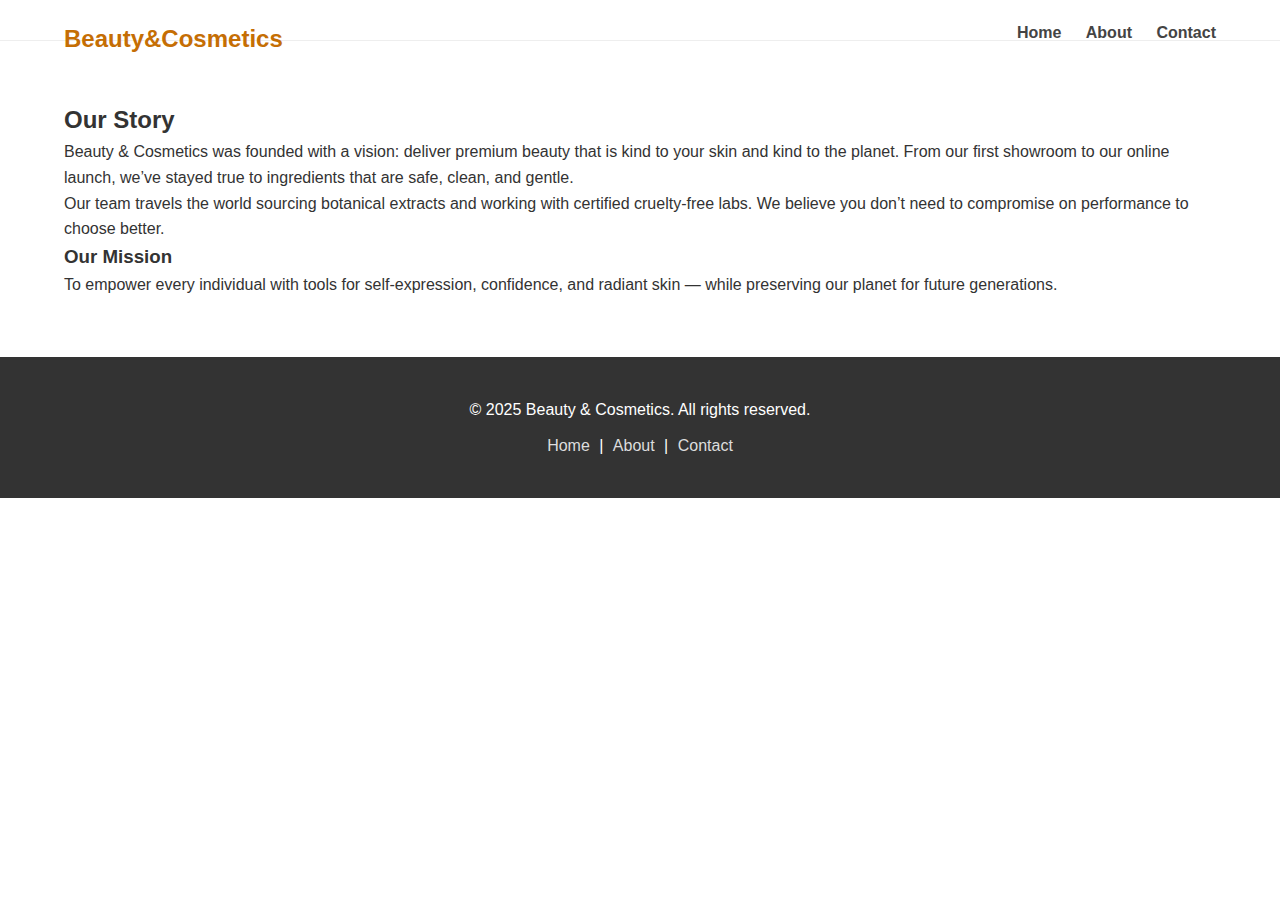
<file: about.html>
<!DOCTYPE html>
<html lang="en">
<head>
  <meta charset="UTF-8">
  <meta name="viewport" content="width=device-width, initial-scale=1.0">
  <title>Beauty&Cosmetics | About</title>
  <link rel="stylesheet" href="style.css">
</head>
<body>
  <header class="site-header">
    <div class="container">
      <h1 class="logo">Beauty&Cosmetics</h1>
      <nav class="site-nav">
        <a href="index.html">Home</a>
        <a href="about.html">About</a>
        <a href="contact.html">Contact</a>
      </nav>
    </div>
  </header>

  <section class="about-section">
    <div class="container">
      <h2>Our Story</h2>
      <p>Beauty & Cosmetics was founded with a vision: deliver premium beauty that is kind to your skin and kind to the planet. From our first showroom to our online launch, we’ve stayed true to ingredients that are safe, clean, and gentle.</p>
      <p>Our team travels the world sourcing botanical extracts and working with certified cruelty-free labs. We believe you don’t need to compromise on performance to choose better.</p>
      <h3>Our Mission</h3>
      <p>To empower every individual with tools for self-expression, confidence, and radiant skin — while preserving our planet for future generations.</p>
    </div>
  </section>

  <footer class="site-footer">
    <div class="container">
      <p>&copy; 2025 Beauty & Cosmetics. All rights reserved.</p>
      <nav class="footer-nav">
        <a href="index.html">Home</a> |
        <a href="about.html">About</a> |
        <a href="contact.html">Contact</a>
      </nav>
    </div>
  </footer>
</body>
</html>
</file>
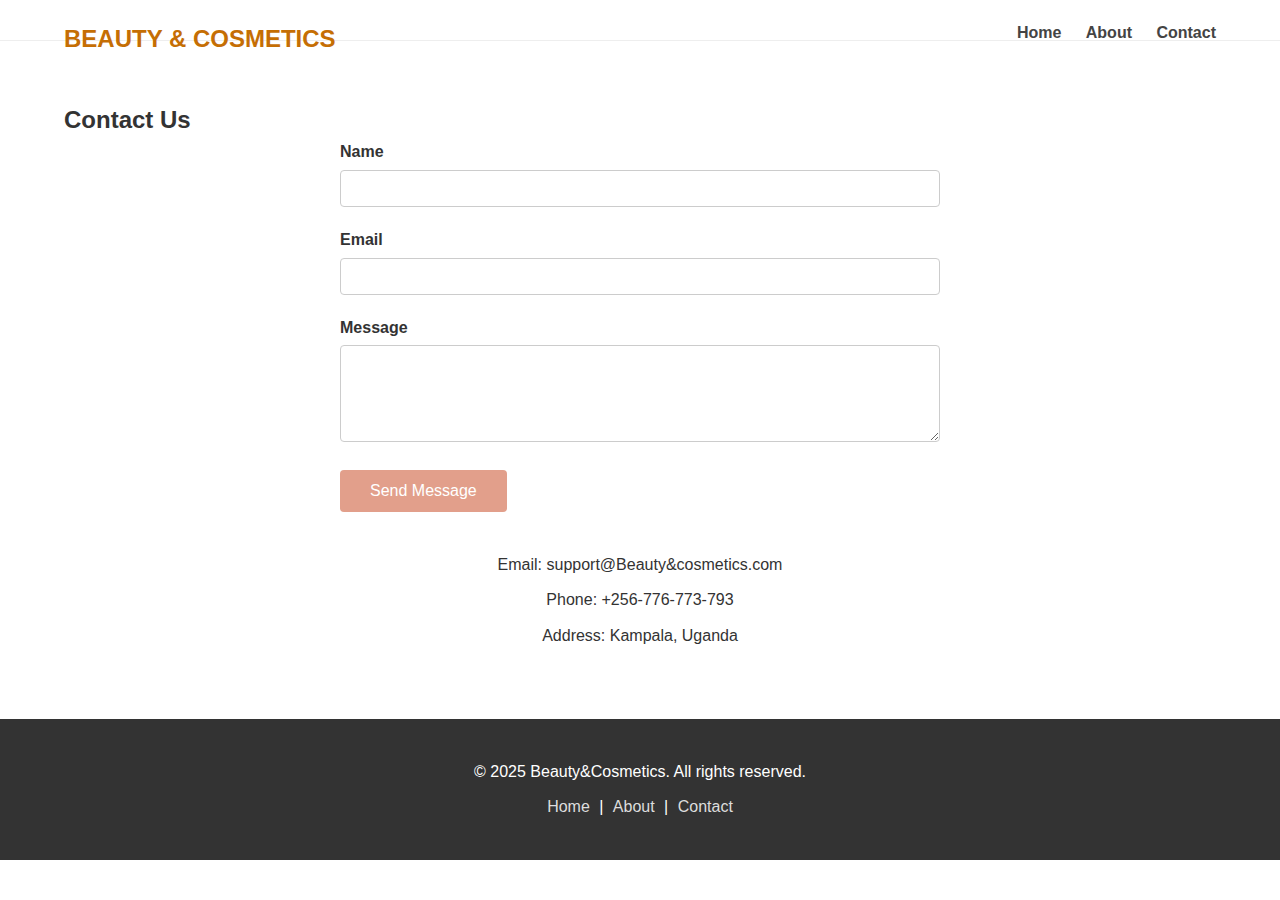
<file: contact.html>
<!DOCTYPE html>
<html lang="en">
<head>
  <meta charset="UTF-8">
  <meta name="viewport" content="width=device-width, initial-scale=1.0">
  <title>LRJ Cosmetics | Contact</title>
  <link rel="stylesheet" href="style.css">
</head>
<body>
  <header class="site-header">
    <div class="container">
      <h1 class="logo">BEAUTY & COSMETICS</h1>
      <nav class="site-nav">
        <a href="index.html">Home</a>
        <a href="about.html">About</a>
        <a href="contact.html">Contact</a>
      </nav>
    </div>
  </header>

  <section class="contact-section">
    <div class="container">
      <h2>Contact Us</h2>
      <form action="#" method="post" class="contact-form">
        <label for="name">Name</label>
        <input type="text" id="name" name="name" required>

        <label for="email">Email</label>
        <input type="email" id="email" name="email" required>

        <label for="message">Message</label>
        <textarea id="message" name="message" rows="5" required></textarea>

        <button type="submit" class="btn">Send Message</button>
      </form>
      <div class="contact-info">
        <p>Email: support@Beauty&cosmetics.com</p>
        <p>Phone: +256-776-773-793</p>
        <p>Address: Kampala, Uganda</p>
      </div>
    </div>
  </section>

  <footer class="site-footer">
    <div class="container">
      <p>&copy; 2025 Beauty&Cosmetics. All rights reserved.</p>
      <nav class="footer-nav">
        <a href="index.html">Home</a> |
        <a href="about.html">About</a> |
        <a href="contact.html">Contact</a>
      </nav>
    </div>
  </footer>
</body>
</html>
</file>
<file: style.css>
* {
  margin: 0;
  padding: 0;
  box-sizing: border-box;
}
body {
  font-family: Arial, sans-serif;
  line-height: 1.6;
  color: #333;
}
.container {
  width: 90%;
  max-width: 1200px;
  margin: 0 auto;
}


.site-header {
  background: #fff;
  border-bottom: 1px solid #eee;
  padding: 20px 0;
}
.logo {
  float: left;
  font-size: 24px;
  color: #c56e04;
  text-decoration: none;
}
.site-nav {
  float: right;
}
.site-nav a {
  margin-left: 20px;
  text-decoration: none;
  color: #444;
  font-weight: bold;
}
.site-nav a:hover {
  color: #f8f4f4;
}
.clearfix::after {
  content: "";
  display: table;
  clear: both;
}


.hero {
  background: url("Images/WhatsApp\ Image\ 2025-10-30\ at\ 20.41.21_b568b3ad.jpg") no-repeat center center/cover;
  color: #f0f5f7;
  text-align: center;
  padding: 180px 0;
}
.hero h2 {
  font-size: 36px;
  margin-bottom: 10px;
}
.hero p {
  font-size: 18px;
  margin-bottom: 20px;
}
.hero .btn {
  background: #e29f8b;
  color: #fff;
  padding: 12px 30px;
  text-decoration: none;
  font-size: 16px;
  border-radius: 4px;
}
.hero .btn:hover {
  background: #d0886f;
}


.featured-section {
  padding: 60px 0;
  text-align: center;
}
.featured-section h3 {
  font-size: 30px;
  margin-bottom: 40px;
}
.cards {
  display: flex;
  gap: 20px;
  justify-content: center;
}
.card {
  background: #fff;
  padding: 20px;
  width: 300px;
  border: 1px solid #eee;
  border-radius: 6px;
}
.card img {
  width: 100%;
  border-radius: 4px;
}
.card h4 {
  margin-top: 20px;
  font-size: 22px;
}
.card p {
  margin-top: 10px;
  color: #666;
}


.why-us {
  background: #f9f9f9;
  padding: 60px 0;
}
.why-us h3 {
  text-align: center;
  font-size: 30px;
  margin-bottom: 30px;
}
.features {
  list-style: none;
  max-width: 800px;
  margin: 0 auto;
}
.features li {
  margin-bottom: 20px;
  font-size: 18px;
}
.features li strong {
  color: #e29f8b;
}


.testimonials {
  padding: 60px 0;
  text-align: center;
}
.testimonials h3 {
  font-size: 30px;
  margin-bottom: 40px;
}
.testimonials blockquote {
  font-style: italic;
  color: #555;
  max-width: 700px;
}


.contact-section,
.about-section {
  padding: 60px 0;
}
.contact-form {
  max-width: 600px;
  margin: 0 auto 40px;
}
.contact-form label {
  display: block;
  margin-bottom: 5px;
  font-weight: bold;
}
.contact-form input,
.contact-form textarea {
  width: 100%;
  padding: 10px;
  margin-bottom: 20px;
  border: 1px solid #ccc;
  border-radius: 4px;
}
.contact-form .btn {
  display: inline-block;
  background: #e29f8b;
  color: #fff;
  padding: 12px 30px;
  font-size: 16px;
  text-decoration: none;
  border: none;
  border-radius: 4px;
  cursor: pointer;
}
.contact-info p {
  text-align: center;
  font-size: 16px;
  margin-bottom: 10px;
}


.site-footer {
  background: #333;
  color: #fff;
  padding: 40px 0;
  text-align: center;
}
.site-footer p {
  margin-bottom: 10px;
}
.footer-nav a {
  color: #ddd;
  text-decoration: none;
  margin: 0 5px;
}
.footer-nav a:hover {
  color: #fff;
}
</file>
